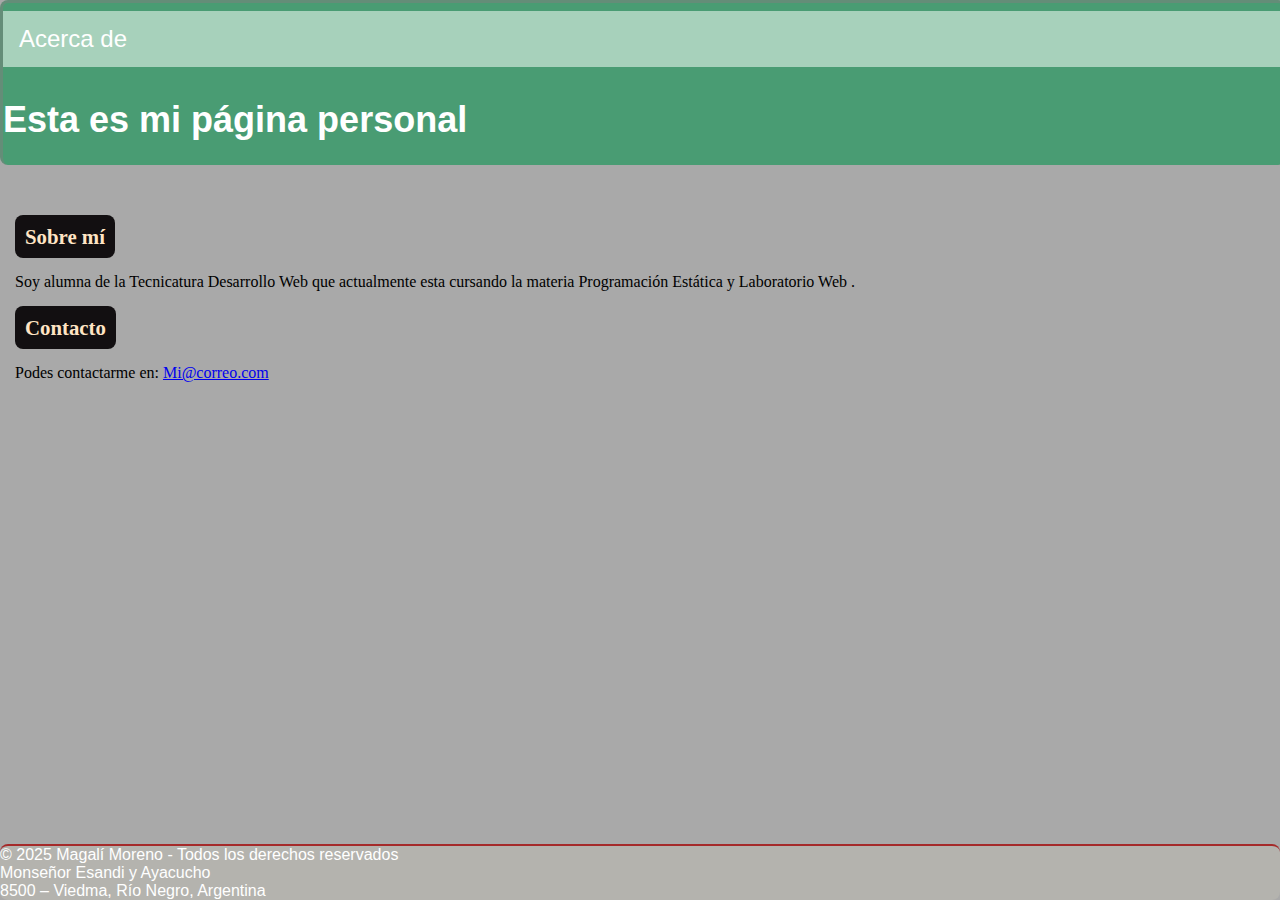
<file: index.html>
<!doctype html>
<html lang="es">
<head>
<link rel="stylesheet" type="text/css" href="styles.css" media="screen">
<title>Magalí Moreno</title>
</head>

<body>
  <header>
    <nav>
           
      <ul> 
        <li><a href="Acercade.html" target="_blank">Acerca de</a></li>
      </ul>
    </nav>

      <h1>Esta es mi página personal</h1>
          
  </header>

  <main>
    <section>

      <h2>Sobre mí</h2>
      <p>Soy alumna de la Tecnicatura Desarrollo Web que actualmente  esta cursando la materia
       Programación Estática y Laboratorio Web .
      </p>
    
    </section>

    <section>
  
      <h3>Contacto</h3>
      <p>Podes contactarme en: <a href="mailto:malali.moreno@gmail.com">Mi@correo.com</a></p>
    </section>
  
  </main>

<footer>
  &copy; 2025 Magalí Moreno - Todos los derechos reservados<br>
  Monseñor Esandi y Ayacucho <br>
  8500 – Viedma, Río Negro, Argentina
</footer>

</body>
</html>
</file>
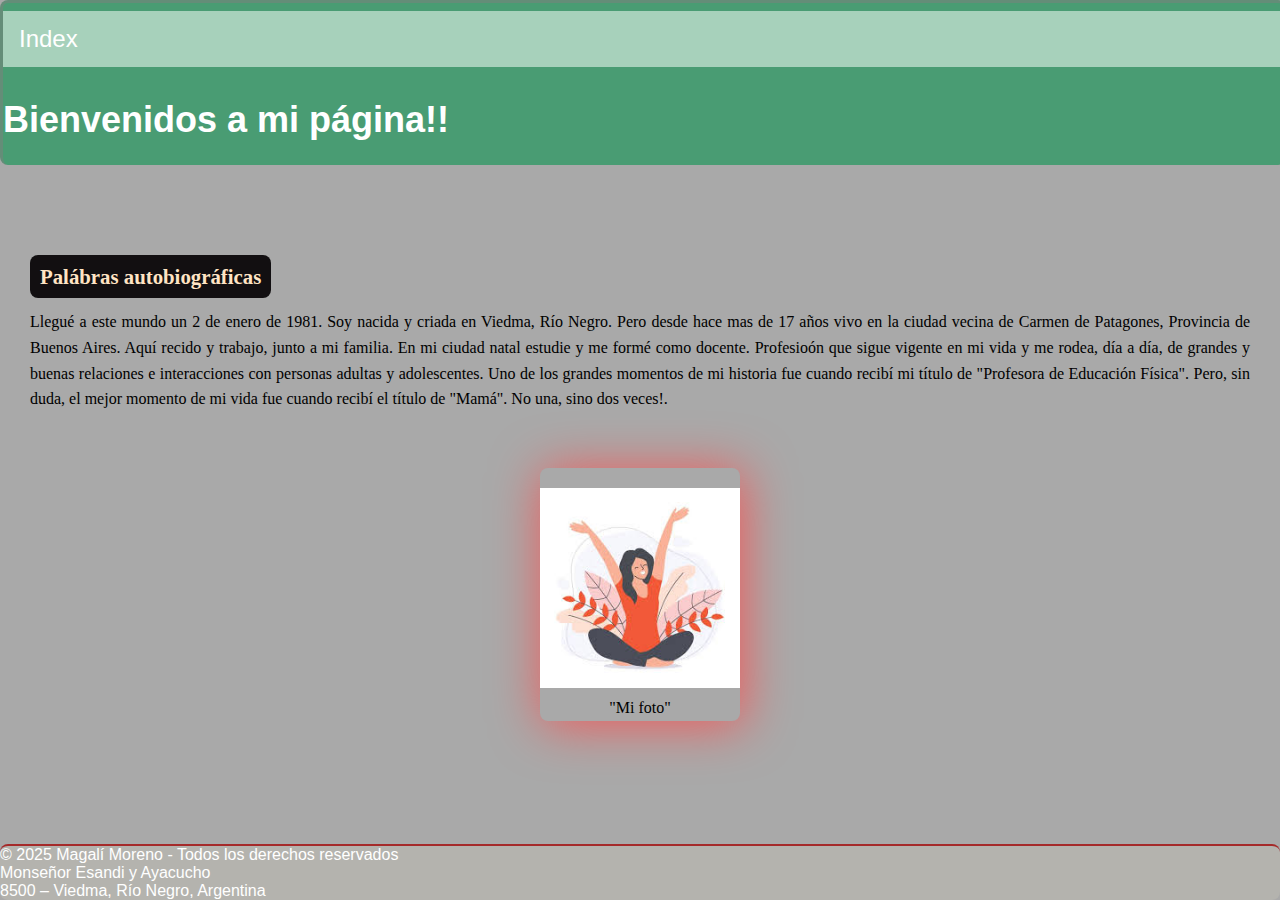
<file: Acercade.html>
<!doctype html>
<html lang="es">
<head>
<link rel="stylesheet" type="text/css" href="styles.css" media="screen">
<title>Acerca de</title>
</head>

<body>
  <header>
    <nav>
      <ul> 
        <li><a href="index.html">Index</a></li>
      </ul>
    </nav>
    
    <h1>Bienvenidos a mi página!!</h1>
    
  </header>

  <main>
    <article>     
    <h2>Palábras autobiográficas</h2>
    <p>Llegué a este mundo un 2 de enero de 1981. Soy nacida y criada en Viedma, Río Negro. Pero desde
       hace mas de 17 años vivo en la ciudad vecina de Carmen de Patagones, Provincia de Buenos Aires. 
       Aquí recido y trabajo, junto a mi familia. En mi ciudad natal estudie y me formé como docente. 
       Profesioón que sigue vigente en mi vida y me rodea, día a día, de grandes y buenas relaciones 
       e interacciones con personas adultas y adolescentes. Uno de los grandes momentos de 
       mi historia fue cuando recibí mi título de "Profesora de Educación Física". Pero, sin duda, el
      mejor momento de mi vida fue cuando recibí el título de "Mamá". No una, sino dos veces!.
    </p>
    </article>
      
      <figure>
      <img src="img/mifoto.jpeg" alt="Mi foto" title="Retrato, yo siendo feliz">
      <figcaption>"Mi foto"</figcaption>
      </figure>
     
    </main>

<footer>
  &copy; 2025 Magalí Moreno - Todos los derechos reservados<br>
  Monseñor Esandi y Ayacucho <br>
  8500 – Viedma, Río Negro, Argentina
</footer>

</body>

</html>
</file>
<file: styles.css>
ul {
    list-style-type: none;
    margin: 0;
    padding: 0;
    overflow: hidden;
    background-color: rgba(177, 214, 195, 0.911);
}

ul li {
    float: left;
}

ul li a {
    display: block;
    color: white;
    text-align: center;
    padding: 14px 16px;
    text-decoration: none;
}

ul li a:hover {
    background-color: #111111;
}

body {
    display: flex;
    flex-direction: column;
    min-height: 100vh;
    margin: 0px;
    background-color: darkgray;
    font-family: Verdana;
}

header {
    background-color: rgba(64, 155, 110, 0.911);
    border-width: 3px;
    border-style: solid;
    border-color: rgba(128, 126, 126, 0.493);
    border-radius: 8px;
    border-bottom: 2px;
    font-family: sans-serif;
    width: 100%;
    margin-right: auto;
    margin-left: auto;
    margin-bottom: 15px;
}

footer {
    background-color: rgb(180, 179, 174);
    border-top: 2px solid brown;
    border-radius: 8px;
    font-family: sans-serif;
    color: white;
    width: 100%;
    margin-right: auto;
    margin-left: auto;
    overflow: hidden;

}

header,
h1 {
    color: white;
    font-size: 1.5em;
    padding-top: 8px;
    overflow: hidden;
}

h2,
h3 {
    font-size: 1.3em;
    color: bisque;
    border-radius: 8px;
    padding: 10px;
    float: lefts;
    display: inline;
    background-color: rgba(3, 0, 2, 0.911);
}

figure {
    justify-content: center;
    margin: auto;
    box-shadow: 3px 3px 50px 1px #f15959;
    border-radius: 8px;
    width: 50%;
    text-align: center;
}

figure,
img {
    width: 200px;
    margin-top: 20px;
}

figure,
figcaption {
    text-align: center;
}

main {
    flex: 1;
}

main,
article {
    margin-bottom: 25px;
    margin-top: 25px;
    text-align: justify;
    padding: 15px;
    line-height: 1.6;
}
</file>
